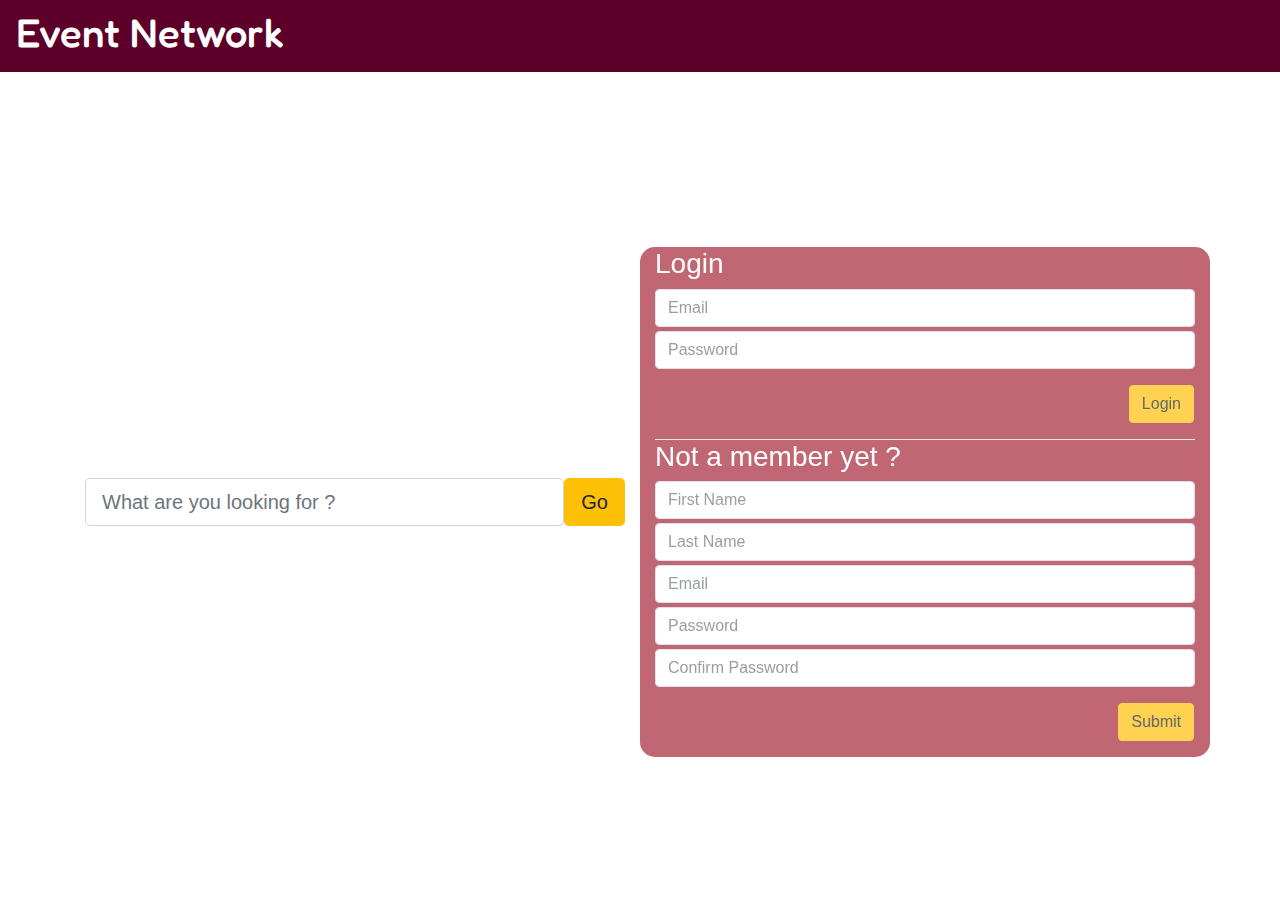
<file: app/index.html>
<!DOCTYPE html>
<html lang="en">
<head>
  <meta charset="UTF-8">
  <meta http-equiv="X-UA-Compatible" content="IE=edge">
  <meta name="viewport" content="width=device-width, initial-scale=1">
  <link rel="shortcut icon" href="data:image/x-icon;" type="image/x-icon">

    <!-- Bootstrap CSS -->
    <link rel="stylesheet" href="http://fonts.googleapis.com/css?family=Varela">
    <link rel="stylesheet" href="https://stackpath.bootstrapcdn.com/bootstrap/4.2.1/css/bootstrap.min.css">

    <!-- Fontawesome CSS -->
    <link rel="stylesheet" href="https://use.fontawesome.com/releases/v5.0.10/css/all.css">
    <link rel="stylesheet" href="css/style.css">

    <link href="https://fonts.googleapis.com/css?family=Fredoka+One&display=swap" rel="stylesheet">
  <title>Event Network</title>
</head>
<body>
  <div class="top-bar navbar">
    <h1>Event Network</h1>
  </div>
  <div class="banner">
    <div class="container">
      <div class="row">
        <div class="col-12 col-sm-6 d-flex align-items-center py-5 ">
<!--           <div class="date">
            <input type="date">
            <input type="date">
          </div> -->
          <input type="text" class="form-control form-control-lg" placeholder="What are you looking for ?">
          <a href="search.html" class="btn btn-lg btn-warning">Go</a>
        </div>

        <div class="form-block col-12 col-sm-6">
          <form class="login border-bottom p-0">
            <h3>Login</h3>
            <div class="form-group my-1">
                <input type="email" class="form-control" id="inputEmail" placeholder="Email">
            </div>
            <div class="form-group my-1">
                <input type="password" class="form-control" id="inputPassword" placeholder="Password">
            </div>
            <div class="row justify-content-end px-3 my-3">
              <a href="profile.html" class="btn btn-warning">Login</a>
              <!-- <button type="submit" class="btn btn-warning">Login</button>
              <a href="profile.html">Login</a> -->
            </div>

          </form>

          <form class="register">
            <h3>Not a member yet ? </h3>
            <div class="form-group">
              <input type="text" class="form-control my-1" id="first-name" placeholder="First Name">

              <input type="text" class="form-control my-1" id="last-name" placeholder="Last Name">

              <input type="email" class="form-control my-1" id="inputEmail" placeholder="Email">

              <input type="password" class="form-control my-1" id="inputPassword" placeholder="Password">

              <input type="password" class="form-control my-1" id="inputConfirmedPassword" placeholder="Confirm Password">
            </div>
            <div class="row justify-content-end px-3 my-3">
              <button type="submit" class="btn btn-warning">Submit</button>
            </div>
          </form>

        </div>

      </div>
    </div>
  </div>
  <h1> </h1>

    <!-- Including Bootstrap JS (with its Popper.js / jQuery dependency) so that dynamic components work -->
  <script src="https://code.jquery.com/jquery-3.3.1.slim.min.js"></script>
  <script src="https://cdnjs.cloudflare.com/ajax/libs/popper.js/1.14.6/umd/popper.min.js"></script>
  <script src="https://stackpath.bootstrapcdn.com/bootstrap/4.2.1/js/bootstrap.min.js"></script>
</body>
</html>
<!-- https://coolors.co/5c0029-a62639-db324d-56494e-a29c9b -->
</file>
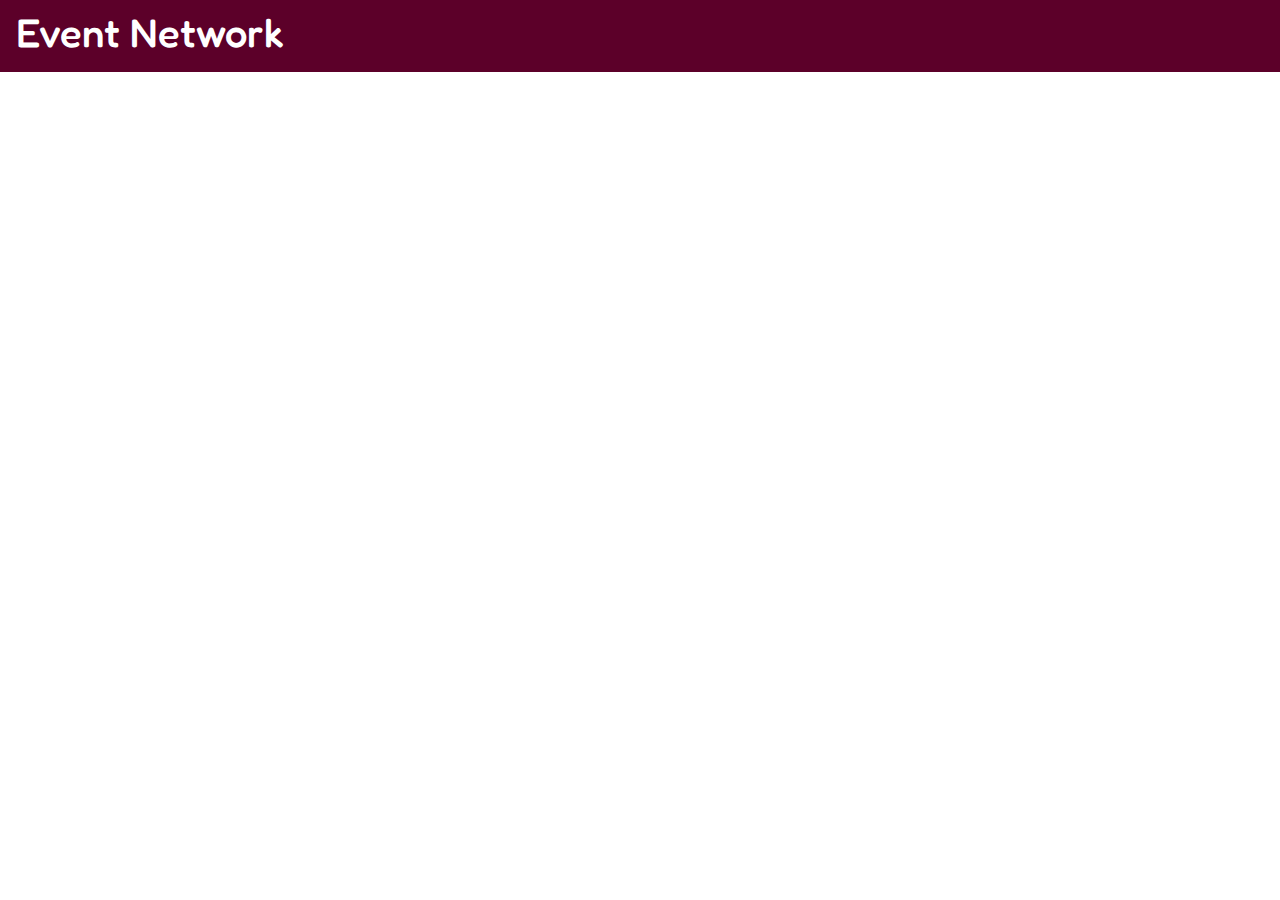
<file: app/search.html>
<!DOCTYPE html>
<html lang="en">
<head>
  <meta charset="UTF-8">
  <title>Search in Paris</title>
  <link href="https://fonts.googleapis.com/css?family=Fredoka+One&display=swap" rel="stylesheet">
  <meta charset="UTF-8">
  <meta http-equiv="X-UA-Compatible" content="IE=edge">
  <meta name="viewport" content="width=device-width, initial-scale=1">
  <link rel="shortcut icon" href="data:image/x-icon;" type="image/x-icon">

    <!-- Bootstrap CSS -->
    <link rel="stylesheet" href="http://fonts.googleapis.com/css?family=Varela">
    <link rel="stylesheet" href="https://stackpath.bootstrapcdn.com/bootstrap/4.2.1/css/bootstrap.min.css">

    <!-- Fontawesome CSS -->
    <link rel="stylesheet" href="https://use.fontawesome.com/releases/v5.0.10/css/all.css">
  <link rel="stylesheet" href="css/search.css">
</head>
<body>
    <div class="top-bar navbar">
    <h1>Event Network</h1>
  </div>
  <div class='tableauPlaceholder' id='viz1580737703330' style='position: relative'><noscript><a href='#'><img alt=' ' src='https:&#47;&#47;public.tableau.com&#47;static&#47;images&#47;Qu&#47;QuefaireaParis_versionWagon&#47;Dashboard1&#47;1_rss.png' style='border: none' /></a></noscript><object class='tableauViz'  style='display:none;'><param name='host_url' value='https%3A%2F%2Fpublic.tableau.com%2F' /> <param name='embed_code_version' value='3' /> <param name='site_root' value='' /><param name='name' value='QuefaireaParis_versionWagon&#47;Dashboard1' /><param name='tabs' value='no' /><param name='toolbar' value='yes' /><param name='static_image' value='https:&#47;&#47;public.tableau.com&#47;static&#47;images&#47;Qu&#47;QuefaireaParis_versionWagon&#47;Dashboard1&#47;1.png' /> <param name='animate_transition' value='yes' /><param name='display_static_image' value='yes' /><param name='display_spinner' value='yes' /><param name='display_overlay' value='yes' /><param name='display_count' value='yes' /><param name='filter' value='publish=yes' /></object></div>                <script type='text/javascript'>                    var divElement = document.getElementById('viz1580737703330');                    var vizElement = divElement.getElementsByTagName('object')[0];                    if ( divElement.offsetWidth > 800 ) { vizElement.style.width='100%';vizElement.style.height=(divElement.offsetWidth*0.75)+'px';} else if ( divElement.offsetWidth > 500 ) { vizElement.style.width='100%';vizElement.style.height=(divElement.offsetWidth*0.75)+'px';} else { vizElement.style.width='100%';vizElement.style.height='727px';}                     var scriptElement = document.createElement('script');                    scriptElement.src = 'https://public.tableau.com/javascripts/api/viz_v1.js';                    vizElement.parentNode.insertBefore(scriptElement, vizElement);                </script>
</body>
</html>
</file>
<file: app/css/style.css>
.banner {
  height: 90vh;
  background-image: url(https://middennederlandhallen.nl/en/assets/image-cache/sample_content/event2.f8ee81df.jpg);
  display: flex;
  align-items: center;
  justify-content:space-around;
  /*background-color: #5C0029;*/
  color:white;
  padding-top:50px;
}

.form-block{
  background-color: #A62639;
  opacity:70%;
  border-radius: 15px;
}

h1{
  font-family: 'Fredoka One', cursive;
}

.top-bar{
  background-color:#5C0029;
  color:white;
}

/*.date{
  border-radius:15px;
}

[type="date"]{
  border-radius:5px;
}
*/
</file>
<file: app/css/search.css>
.top-bar{
  background-color:#5C0029;
  color:white;
}

h1{
  font-family: 'Fredoka One', cursive;
}
</file>
